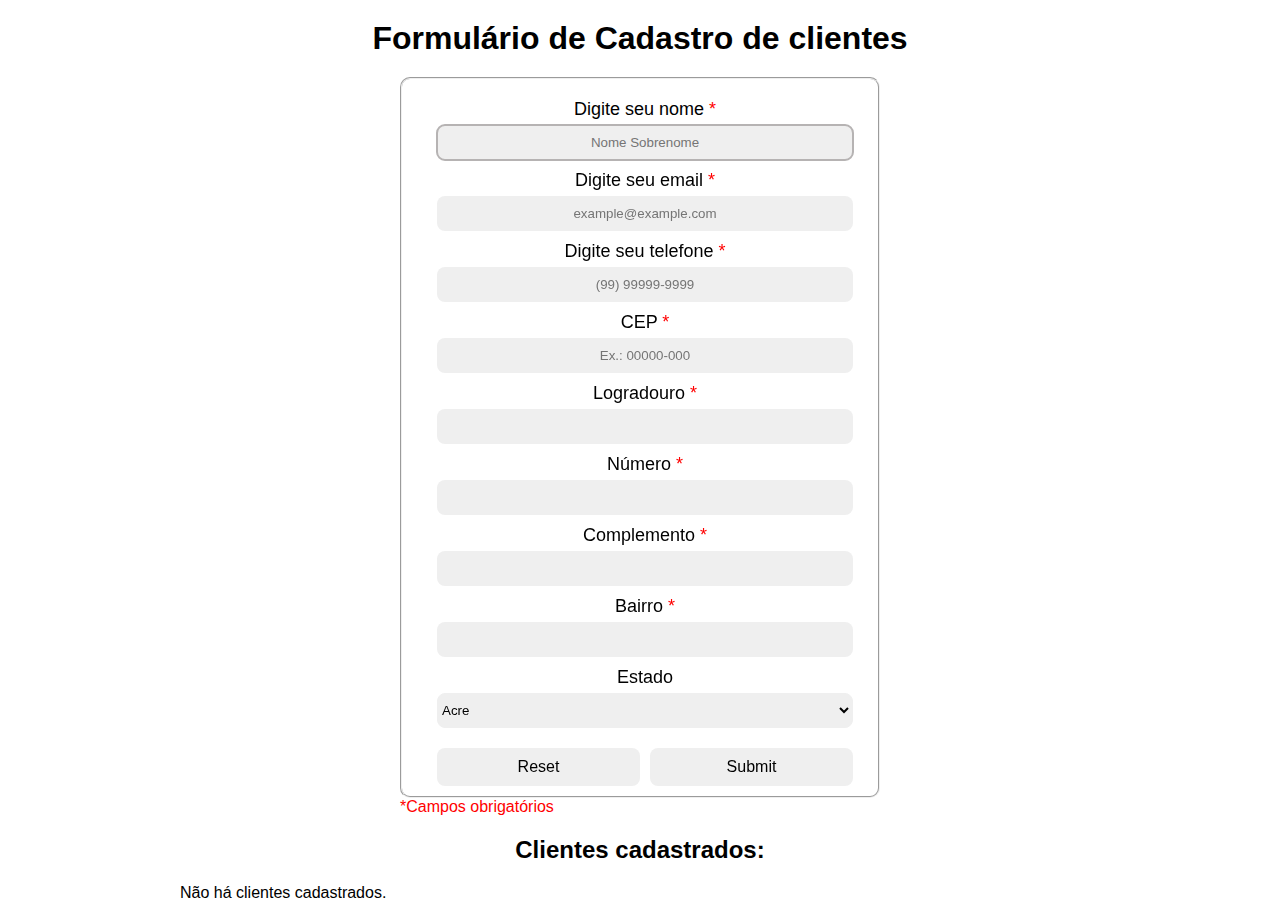
<file: FormularioDesafio/index.html>
<!DOCTYPE html>
<html lang="en">
<head>
  <meta charset="UTF-8">
  <meta http-equiv="X-UA-Compatible" content="IE=edge">
  <meta name="viewport" content="width=device-width, initial-scale=1.0">
  <link rel="stylesheet" href="estilo.css">
  
  <title>Formulário de Cadastro de clientes</title>
</head>
<body>

  <h1>Formulário de Cadastro de clientes</h1>

  <form id="form-add" autocomplete="on"> 
    <fieldset>
        
            <label for="name">Digite seu nome <span>*</span></label>
            <input type="text" id="name" name="name" placeholder="Nome Sobrenome"  size="40" required autofocus>
            
            <label for="email">Digite seu email <span>*</span></label> 
            <input type="email" id="email" name="email" placeholder="example@example.com" required>
            
            <label for="tel">Digite seu telefone <span>*</span></label>
            <input type="tel" id="tel" name="tel" placeholder="(99) 99999-9999" maxlength="14" required>

            <label for="cep">CEP <span>*</span></label>
            <input id="cep" type="text" data-mask="00000-000" maxlength="9" placeholder="Ex.: 00000-000" required>

            <label for="logradouro">Logradouro <span>*</span></label>
            <input id="logradouro" type="text" required>

            <label for="numero">Número <span>*</span></label>
            <input id="numero" type="text" required>

            <label for="complemento">Complemento <span>*</span></label>
            <input id="complemento" type="text" required>

            <label for="bairro">Bairro <span>*</span></label>
            <input id="bairro" type="text" required>

            <label for="uf">Estado</label>
                <select name="uf" id="uf" required>
                    <option value="AC">Acre</option>
                    <option value="AL">Alagoas</option>
                    <option value="AP">Amapá</option>
                    <option value="AM">Amazonas</option>
                    <option value="BA">Bahia</option>
                    <option value="CE">Ceará</option>
                    <option value="DF">Distrito Federal</option>
                    <option value="ES">Espírito Santo</option>
                    <option value="GO">Goiás</option>
                    <option value="MA">Maranhão</option>
                    <option value="MT">Mato Grosso</option>
                    <option value="MS">Mato Grosso do Sul</option>
                    <option value="MG">Minas Gerais</option>
                    <option value="PA">Pará</option>
                    <option value="PB">Paraíba</option>
                    <option value="PR">Paraná</option>
                    <option value="PE">Pernambuco</option>
                    <option value="PI">Piauí</option>
                    <option value="RJ">Rio de Janeiro</option>
                    <option value="RN">Rio Grande do Norte</option>
                    <option value="RS">Rio Grande do Sul</option>
                    <option value="RO">Rondônia</option>
                    <option value="RR">Roraima</option>
                    <option value="SC">Santa Catarina</option>
                    <option value="SP">São Paulo</option>
                    <option value="SE">Sergipe</option>
                    <option value="TO">Tocantins</option>
                </select>

                <div class="botoes">
                  <input class="botao" type="reset" onclick="alert('Essa ação reiniciará seu formulário')">
                  <input class="botaoAdd" type="submit">
                </div>
    </fieldset>
    <p>*Campos obrigatórios</p>
  </form>
  

  <h2>Clientes cadastrados:</h2>
  <div class="clientes-cadastrados"> Não há clientes cadastrados.</div>

  <script src="script.js"></script>
</body>
</html>
</file>
<file: FormularioDesafio/estilo.css>
*{
    padding: 0;
    margin: 0;
    box-sizing: border-box;
    font-family: 'Segoe UI', Tahoma, Geneva, Verdana, sans-serif;
}

input:focus {
    outline-color: rgb(182, 179, 179);
  }

body{
    max-width: 960px;
    margin: 0 auto;
}

h1, h2{
    text-align: center;
    margin: 20px;
}

p{
    margin: 0 auto;
    width: 50%;
    color: red;
}

fieldset{
    display: flex;
    justify-content: center;
    flex-direction: column;
    padding: 10px 25px;
    border-radius: 10px;
    border-color: rgb(239, 239, 239);
    width: 50%;
    margin: 0 auto;
}

label{
    display: block;
    margin: 10px 0 0 10px;
    text-align: center;
    font-size: 18px;
}

input{
    text-align: center;
    margin: 5px 0 0 10px;
    padding: 10px 20px;
    background-color: rgb(239, 239, 239); 
    border: none;
    border-radius: 8px;
}

.botoes{
    display: flex;
}

.botao:hover, .botaoAdd:hover{
    background-color: rgb(182, 179, 179);
    font-weight: bold;
}

.botao, .botaoAdd{
    margin-top: 20px;
    border: none;
    font-size: 16px;
    border-radius: 8px;
    width: 50%;
    cursor: pointer;
    background-color: rgb(239, 239, 239); 
}

select{
    margin: 5px 0 0 10px;
    height: 35px;
    border-radius: 8px;
    border-color: rgb(239, 239, 239);
}

.clientes-cadastrados{
    margin: 20px;
    display: flex;
    justify-content: space-between;
    width: 100%;
    flex-wrap: wrap;
}

.clientes-cadastrados ul{
    border: 1px solid rgb(182, 179, 179);
    border-radius: 8px;
    margin-bottom: 20px;
    width: 416px;
    padding: 3px;
    font-family: Verdana;
}

.clientes-cadastrados li{
    list-style-type: none;
    line-height: 22px;
    border-top: 1px solid rgb(182, 179, 179);
}

.clientes-cadastrados button{
    width: 100%;
    margin-bottom: 10px;
}

span{
    color: red;
}
</file>
